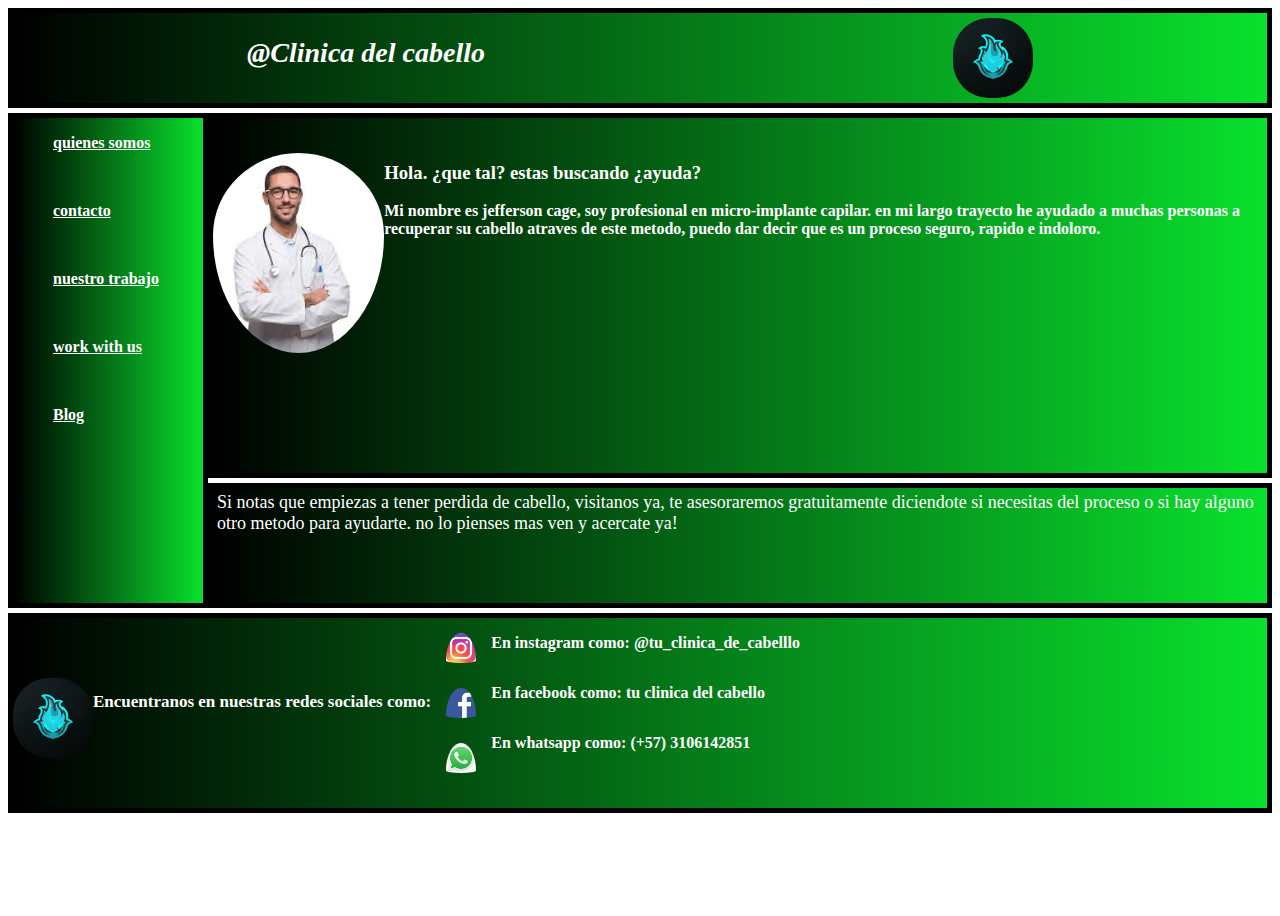
<file: index.html>
<!DOCTYPE html>
<html lang="en">
<head>
    <meta charset="UTF-8">
    <meta http-equiv="X-UA-Compatible" content="IE=edge">
    <meta name="viewport" content="width=device-width, initial-scale=1.0">
    <link rel="stylesheet"href="https://cdnjs.cloudflare.com/ajax/libs/animate.css/4.1.1/animate.min.css" />
    <link rel="stylesheet" href="prueba.css">
    <title>Index</title>
</head>

<div id="grilla">
 
     <header class="border" id="cabeza1">
        <nav class="header__nav1__contenedor">
           <h1 class="header__nav__h1">@Clinica del cabello</h1>   <img src="./imageenes/loggo.jpg" id="header__nav__img1" class="animate__animated animate__flip"> </nav>
        </header>
     <nav class="border" id="nav1"> 
        <nav class="nav1__contenedor">
            <ul>
             <li><a href="./nosotros.html">quienes somos</a>  </li>
             <li><a href="./contacto.html">contacto</a>  </li>
             <li> <a href="./nuestro__trabajo.html"> nuestro trabajo  </a></li> 
             <li> <a href="./work__with__us.html">work with us</a></li>
             <li> <a href="./blog.html"> Blog</a> </li>
             
        </ul>    
        </nav>
    
    </nav>

     <section class="border" id="section2">
            <div class="section__div1">
                <img src="./imageenes/doctor.jpg" >

           </div> <div class="section__div2"> <h3> Hola.  ¿que tal? estas buscando ¿ayuda?</h3>
                <p>Mi nombre es jefferson cage, soy profesional en micro-implante capilar.
                    en mi largo trayecto he ayudado a muchas personas a recuperar su cabello 
                    atraves de este metodo, puedo dar decir que es un proceso seguro, rapido e indoloro.
                    
                     </section>
     <aside class="border" id="aside1"> <p>   Si  notas que empiezas a tener perdida de cabello, visitanos ya, te asesoraremos 
        gratuitamente diciendote si necesitas del proceso o si hay alguno otro metodo para ayudarte.
        no lo pienses mas ven y acercate ya!</p>
    </aside>
     <footer class="border" id="pata1">
      <main id="main__footer"> 
        <div id="logotype"> 
            <img src="./imageenes/loggo.jpg" id="header__nav__img1" class="animate__animated animate__flip">
             <h2 class="footer__nav__h2"> <h2> Encuentranos en nuestras redes sociales como:</h2> 
      </div>
        
     <div class="footer__div2__downn">
             <div class="footer__nav2">
             <img src="./imageenes/instagram.jpg" class= pages>
             <img src="./imageenes/facebook.png" class="pages">
             <img src="./imageenes/whatsapp.jpg" class="pages">
     </div>
      </div>
    <div class="footer__redes">
         <p>En instagram como: @tu_clinica_de_cabelllo</p>    
         <p>En facebook como: tu clinica del cabello</p> 
         <p>En whatsapp como: (+57) 3106142851</p> 
        
    </div>  
 </main>
</footer>
    
<div>



    
</body>
</html>
</file>
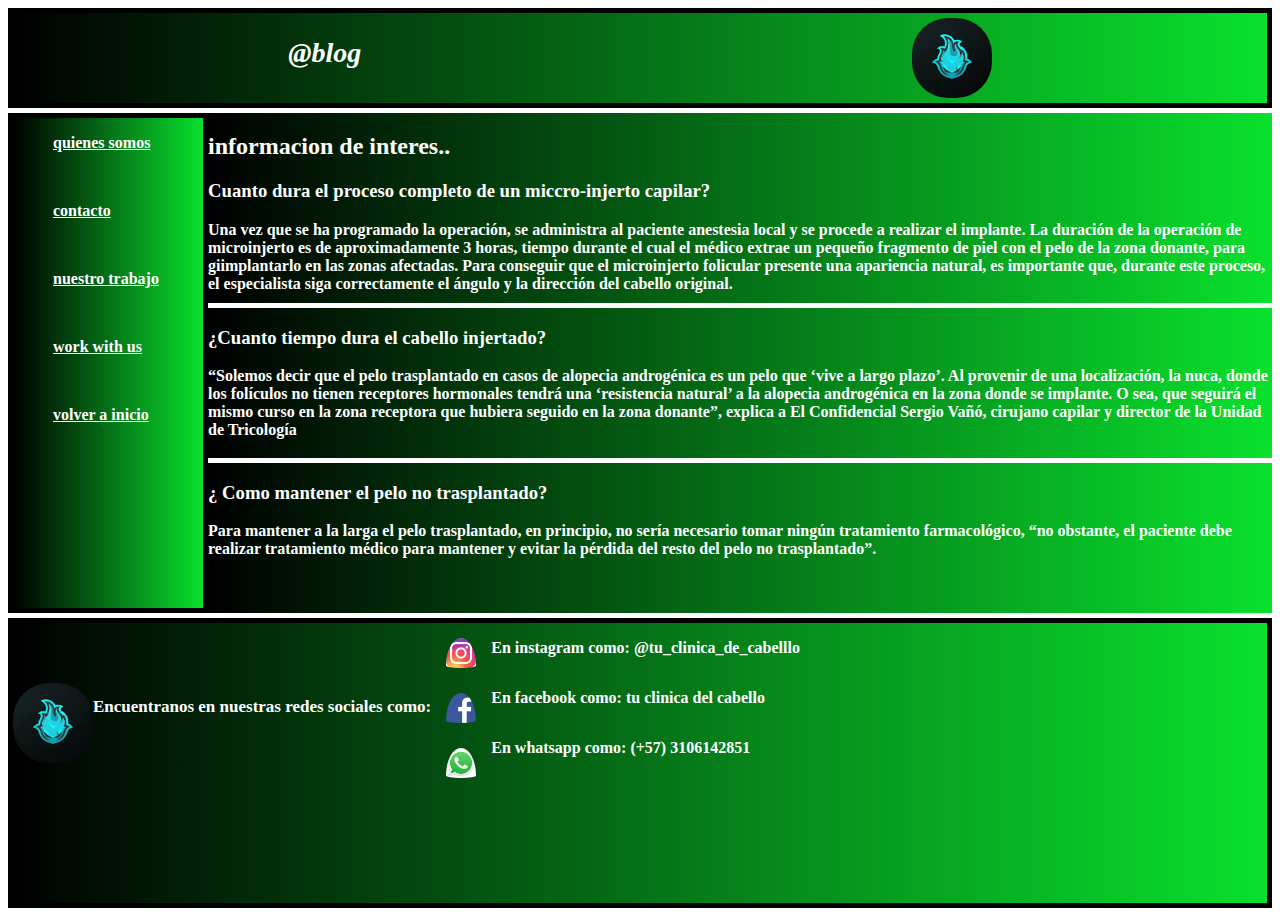
<file: blog.html>
<!DOCTYPE html>
<html lang="en">
<head>
    <meta charset="UTF-8">
    <meta http-equiv="X-UA-Compatible" content="IE=edge">
    <meta name="viewport" content="wgitgiidth=device-width, initial-scale=1.0">
    <link rel="stylesheet" href="./prueba.css">
    <link rel="stylesheet"href="https://cdnjs.cloudflare.com/ajax/libs/animate.css/4.1.1/animate.min.css">
    <link rel="stylesheet" href="./"> <title>blog</title>
</head>
<body>
    <div id="grilla3">
 
        <header class="border" id="cabeza1">
           <nav class="header__nav1__contenedor">
              <h1 class="header__nav__h1">@blog</h1>   <img src="./imageenes/loggo.jpg" id="header__nav__img1" class="animate__animated animate__flip"> </nav>
           </header>
        <nav class="border" id="nav1"> 
           <nav class="nav1__contenedor">
            <ul>
                <li><a href="./nosotros.html">quienes somos</a>  </li>
               <li><a href="./contacto.html">contacto</a>  </li>
               <li> <a href="./nuestro__trabajo.html"> nuestro trabajo  </a></li> 
               <li> <a href="./work__with__us.html">work with us</a></li>
               <li> <a href="./indexxx.html"> volver a inicio</a> </li>
          </ul> 
           </nav>
            </nav>
    <div id= "blogg__div1">
                    <h2> informacion de interes..</h2>
                    <h3> Cuanto dura el proceso completo de un miccro-injerto capilar?</h3>
                    <p class="blogg__div1__p1"> Una vez que se ha programado la operación, se administra al paciente anestesia local y se procede a realizar el implante.                                          
                    La duración de la operación de microinjerto es de aproximadamente 3 horas, tiempo durante el cual el médico extrae un pequeño fragmento de piel con el pelo de la zona donante,
                     para giimplantarlo en las zonas afectadas. Para conseguir que el microinjerto folicular presente una apariencia natural, es importante que, 
                     durante este proceso, el especialista siga correctamente el ángulo y la dirección del cabello original.
                
                     </p>
                 </div>
                
            <div id="blogg__div2">
                    <h3> ¿Cuanto tiempo dura el cabello injertado?</h3>
                    <p class="blogg__div1__p1">“Solemos decir que el pelo trasplantado en casos de alopecia androgénica es un pelo que ‘vive a largo plazo’. Al provenir de una localización,  
                     la nuca, donde los folículos no tienen receptores hormonales tendrá una ‘resistencia natural’ a la alopecia androgénica en la zona donde se implante.
                      O sea, que seguirá el mismo curso en la zona receptora que hubiera seguido en la zona donante”, explica a El Confidencial Sergio Vañó,
                       cirujano capilar y director de la Unidad de Tricología  </p>
                 </div>
             <div id="blogg__div3">
                
                 <h3> ¿ Como mantener el pelo no trasplantado?</h3>
                 <p class="blogg__div1__p1">
                    Para mantener a la larga el pelo trasplantado, en principio, no sería necesario tomar ningún tratamiento farmacológico, 
                    “no obstante, el paciente debe realizar tratamiento médico para mantener y evitar la pérdida del resto del pelo no trasplantado”.
                </p>
                </div>
        <footer class="border" id="pata1">
         <main id="main__footer"> 
           <div id="logotype"> 
               <img src="./imageenes/loggo.jpg" id="header__nav__img1" class="animate__animated animate__flip">
                <h2 class="footer__nav__h2"> <h2> Encuentranos en nuestras redes sociales como:</h2> 
         </div>
           
        <div class="footer__div2__downn">
                <div class="footer__nav2">
                <img src="./imageenes/instagram.jpg" class= pages>
                <img src="./imageenes/facebook.png" class="pages">
                <img src="./imageenes/whatsapp.jpg" class="pages">
        </div>
         </div>
       <div class="footer__redes">
            <p>En instagram como: @tu_clinica_de_cabelllo</p>    
            <p>En facebook como: tu clinica del cabello</p> 
            <p>En whatsapp como: (+57) 3106142851</p> 
           
       </div>  
    </main>
   </footer>

   
   
       
   </body>
   </html>
</file>
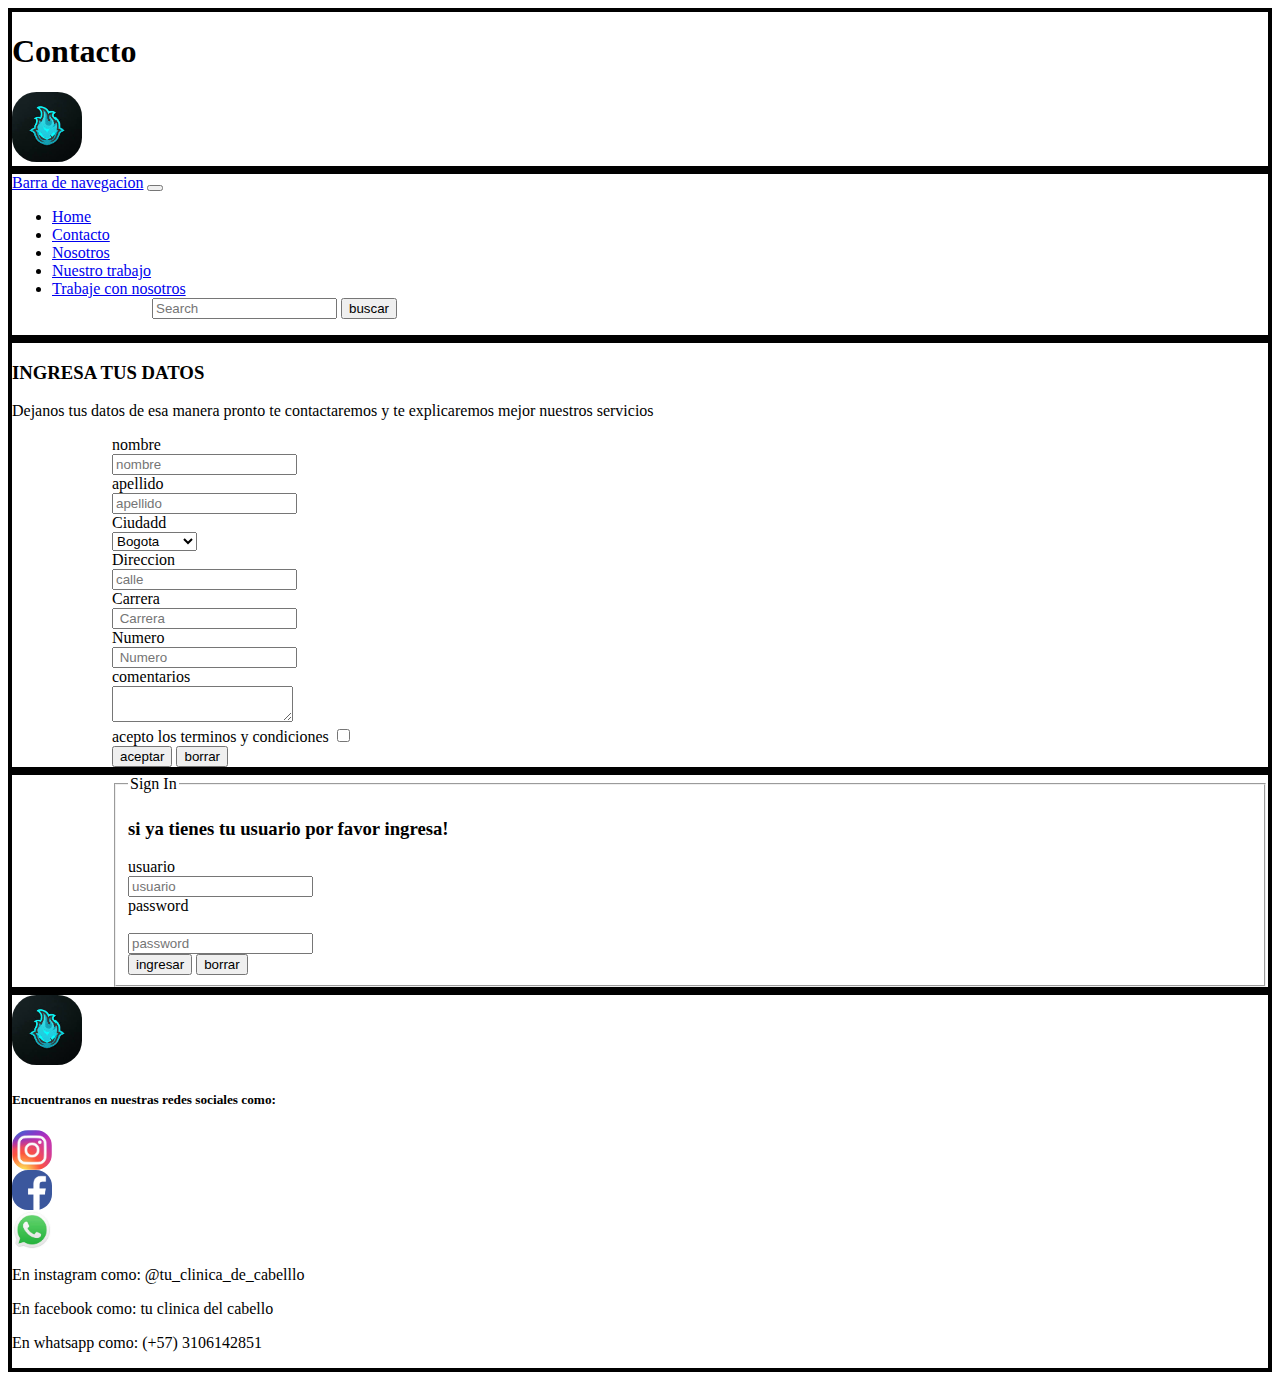
<file: contacto.html>
<!DOCTYPE html>
<html lang="en">
<head>
    <meta charset="UTF-8">
    <meta http-equiv="X-UA-Compatible" content="IE=edge">
    <meta name="viewport" content="width=device-width, initial-scale=1.0">
    <link rel="stylesheet"href="https://cdnjs.cloudflare.com/ajax/libs/animate.css/4.1.1/animate.min.css">
      <!-- CSS only -->
<link href="https://cdn.jsdelivr.net/npm/bootstrap@5.2.0/dist/css/bootstrap.min.css" rel="stylesheet"
integrity="sha384-gH2yIJqKdNHPEq0n4Mqa/HGKIhSkIHeL5AyhkYV8i59U5AR6csBvApHHNl/vI1Bx" crossorigin="anonymous">
<link rel="stylesheet" href="./agregando_bootstrap.css">
    <title>contacto</title>
</head>
<body>
    <div class="container-fluid">
        <div class="row p-3 mb-2 bg-dark text-white btn-primary border">
            <div class="col-6">
               <h1>Contacto</h1>
            </div>
            <div class="col-6 d-flex justify-content-around"> 
                <img src="./imageenes/loggo.jpg" class="img-fluid" width="70px" height="70px">
            </div>
         </div>
    
    
    
        <div class="row border">
            <div class="col-12">
                <nav class="navbar navbar-expand-lg bg-light">
                    <div class="container-fluid">
                      <a class="navbar-brand" href="#">Barra de navegacion</a>
                      <button class="navbar-toggler" type="button" data-bs-toggle="collapse" data-bs-target="#navbarSupportedContent" aria-controls="navbarSupportedContent" aria-expanded="false" aria-label="Toggle navigation">
                        <span class="navbar-toggler-icon"></span>
                      </button>
                      <div class="collapse navbar-collapse" id="navbarSupportedContent">
                        <ul class="navbar-nav me-auto mb-2 mb-lg-0">
                          <li class="nav-item">
                            <a class="nav-link active" aria-current="page" href="./index .html">Home</a>
                          </li>
                          <li class="nav-item">
                            <a class="nav-link active" href="./contacto.html">Contacto</a>
                          </li>
                          <li class="nav-item">
                            <a class="nav-link active" href="#">Nosotros</a>
                          </li>
                          <li class="nav-item ">
                            <a class="nav-link active" href="#">Nuestro trabajo</a>
                          </li>
                          <li class="nav-item ">
                            <a class="nav-link active" href="#">Trabaje con nosotros</a>
                          </li>
                        
                        
                        
                        <form class="d-flex" role="search">
                          <input class="form-control me-2" type="search" placeholder="Search" aria-label="Search">
                          <button class="btn btn-outline-success" type="submit">buscar</button>
                        </form>
                      </div>
                    </div>
                  </nav>
             </div>
        </div>


        <div class="row border p-3 mb-2 bg-primary text-white">
            <div class="col-12 align-items-center  col-md-6">
                <h3 >INGRESA TUS DATOS</h1>
                    <p class="mt-5">Dejanos tus datos de esa manera pronto te contactaremos y te explicaremos mejor nuestros servicios</p>
          </div>
          
            <div class="col-12  col-md-6">
                <form class= "ps-5">
               <label> nombre</label> <br>
               <input type="text" placeholder="nombre">
                <br>
               <label> apellido</label> 
               <br>
               <input type="text" placeholder="apellido"> 
               <br>
               <label> Ciudadd</label> 
               <br>
               <select>
               <option>Bogota</option>
               <option>Medellin</option>
               <option>Cali</option>
               <optionar>Cartagena</option>
                <option>cucuta</option>
               <option>pasto</option>
               <option>leticia</option>
               <optionar>arauca</option>
               <option>Popayan</option>
               <option>Risaralda</option>
               <option>Valledupar</option>
               <optionar>Quindio</option>
               </select>
               <br>
               <label for""> Direccion</label>
                <br>
               <input type="number" placeholder="calle"> 
               <br>
               <label for""> Carrera</label>
               <br>
               <input type="number"placeholder= " Carrera" > 
               <br>
               <label for"">Numero</label>
               <br>
               <input type="number"placeholder= " Numero" > 
               <br>
               <label for""> comentarios</label>
               <br>
               <textarea></textarea>
               <br>
               <label > acepto los terminos y condiciones</label>
               <input type="checkbox" >
               <br>
               <input type="submit" value="aceptar">
               <input type="reset" value="borrar">
               </form> 
           </div>
        </div>
    </div>
    <div class="row border p-3 mb-2 bg-secondary text-white">
        <div class="col-12  ">
            <form class="ps-5 "> 
                <fieldset>
                       <h3> si ya tienes tu usuario por favor ingresa!</h3>
                    <legend> Sign In
                    </legend>
                     <label for ""> usuario</label>
                     <br>
                     <input type="text" placeholder="usuario"> 
                      <br>
                      <label for ""> password</label>
                     <br>
                     <br>
                     <input type="password" placeholder="password">
                      <br>
                     <input type="submit" value="ingresar">
                    <input type="reset" value="borrar">
                </fieldset>
 
            </form> 
        </div>
    </div>

<div class="row p-3 mb-2 bg-dark text-white border">
    <footer class="footer">
    <div class="col-12 d-flex align-items-center"> 
         <img src="./imageenes/loggo.jpg"  class="img-fluid"  width="70px" height="70px">
        <h5 class="footer__nav__h2">  Encuentranos en nuestras redes sociales como:</h5> 
              </div>
    <div class="col-12 d-flex justify-content-around">
                <div class="footer__nav2 ">
                     <img src="./imageenes/instagram.jpg" class= "pages">
                     <img src="./imageenes/facebook.png" class="pages">
                     <img src="./imageenes/whatsapp.jpg" class="pages">
             
              </div>
            <div class="footer__redes">
                 <p>En instagram como: @tu_clinica_de_cabelllo</p>    
                 <p>En facebook como: tu clinica del cabello</p> 
                 <p>En whatsapp como: (+57) 3106142851</p> 
                
            </div>  
         
         </footer>  

        </div>

    </div>

    </div>
<!-- JavaScript Bundle with Popper -->
  <script src="https://cdn.jsdelivr.net/npm/bootstrap@5.2.0/dist/js/bootstrap.bundle.min.js"
  integrity="sha384-A3rJD856KowSb7dwlZdYEkO39Gagi7vIsF0jrRAoQmDKKtQBHUuLZ9AsSv4jD4Xa" 
  crossorigin="anonymous"></script>
</body>
</html>
</file>
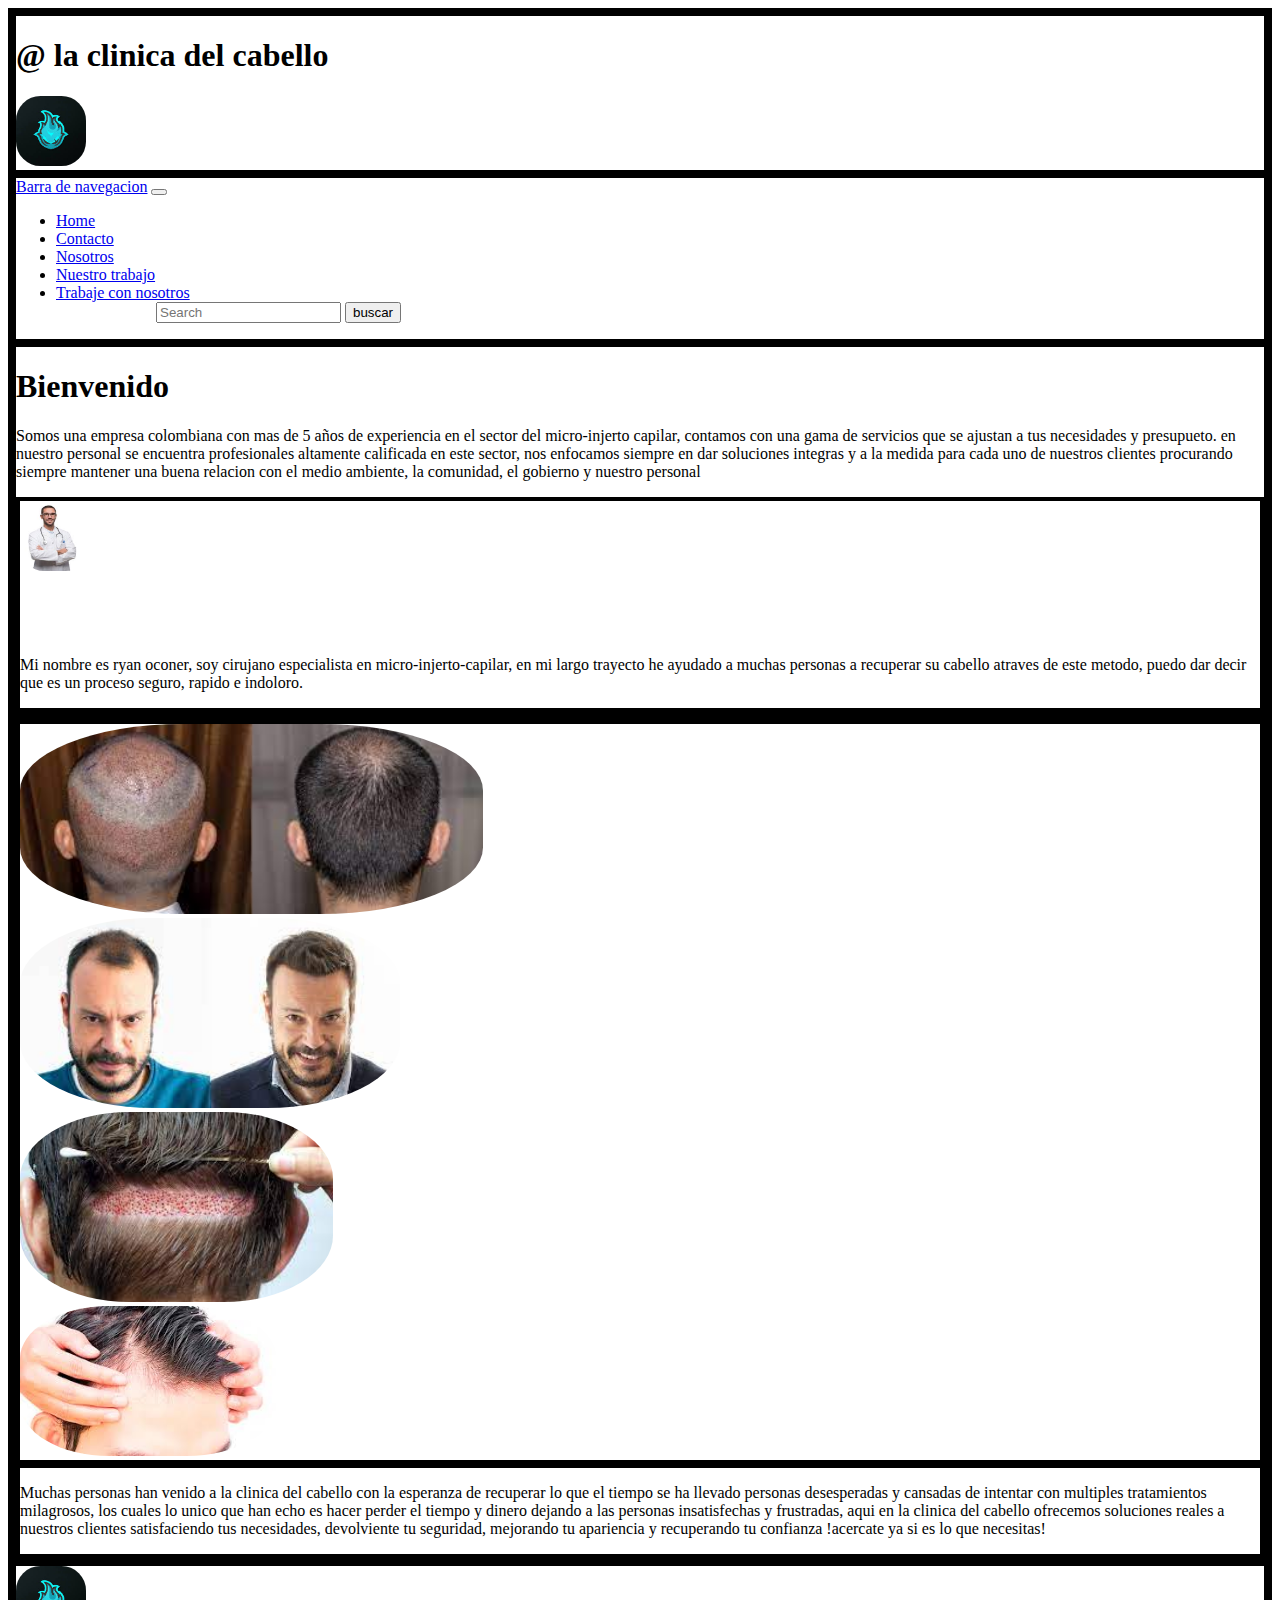
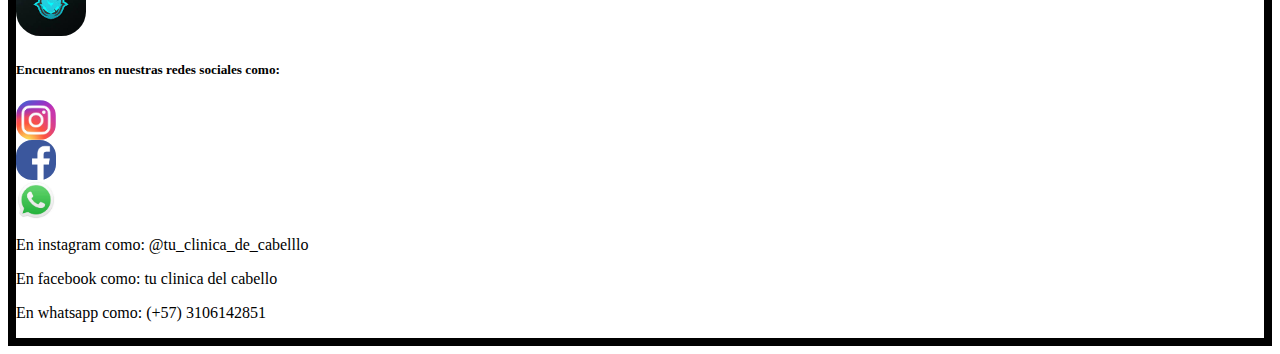
<file: index .html>
<!DOCTYPE html>
<html lang="en">
<head>
    <meta charset="UTF-8">
    <meta http-equiv="X-UA-Compatible" content="IE=edge">
    <meta name="viewport" content="width=device-width, initial-scale=1.0">
    <link rel="stylesheet"href="https://cdnjs.cloudflare.com/ajax/libs/animate.css/4.1.1/animate.min.css" />
    
    <!-- CSS only -->
<link href="https://cdn.jsdelivr.net/npm/bootstrap@5.2.0/dist/css/bootstrap.min.css" rel="stylesheet"
 integrity="sha384-gH2yIJqKdNHPEq0n4Mqa/HGKIhSkIHeL5AyhkYV8i59U5AR6csBvApHHNl/vI1Bx" crossorigin="anonymous">
 <link rel="stylesheet" href="./agregando_bootstrap.css">
    <title>Index</title>
</head>

<body>

<div class="container">
    <div class="row p-3 mb-2 bg-dark text-white btn-primary border">
        <div class="col-6">
              <h1>@ la clinica del cabello</h1>
        </div>
        <div class="col-6 d-flex justify-content-around"> 
            <img src="./imageenes/loggo.jpg" class="img-fluid" width="70px" height="70px">
        </div>
    </div>

    <div class="row border">
        <div class="col-12">
            <nav class="navbar navbar-expand-lg bg-light">
                <div class="container-fluid">
                  <a class="navbar-brand" href="#">Barra de navegacion</a>
                  <button class="navbar-toggler" type="button" data-bs-toggle="collapse" data-bs-target="#navbarSupportedContent" aria-controls="navbarSupportedContent" aria-expanded="false" aria-label="Toggle navigation">
                    <span class="navbar-toggler-icon"></span>
                  </button>
                  <div class="collapse navbar-collapse" id="navbarSupportedContent">
                    <ul class="navbar-nav me-auto mb-2 mb-lg-0">
                      <li class="nav-item">
                        <a class="nav-link active" aria-current="page" href="./index .html">Home</a>
                      </li>
                      <li class="nav-item">
                        <a class="nav-link active" href="./contacto.html">Contacto</a>
                      </li>
                      <li class="nav-item">
                        <a class="nav-link active" href="#">Nosotros</a>
                      </li>
                      <li class="nav-item ">
                        <a class="nav-link active" href="#">Nuestro trabajo</a>
                      </li>
                      <li class="nav-item ">
                        <a class="nav-link active" href="#">Trabaje con nosotros</a>
                      </li>
                    
                    
                    
                    <form class="d-flex" role="search">
                      <input class="form-control me-2" type="search" placeholder="Search" aria-label="Search">
                      <button class="btn btn-outline-success" type="submit">buscar</button>
                    </form>
                  </div>
                </div>
              </nav>
         </div>
    </div>


     <div class="row border">
        <div class="col-12 col-md-6">
            <h1> Bienvenido</h1>
           
            <p >
                 Somos una empresa colombiana con mas de 5 años de experiencia en el sector del micro-injerto capilar,
                 contamos con una gama de servicios que se ajustan a tus necesidades y presupueto.
                  en nuestro personal se encuentra profesionales altamente calificada en este sector,
                 nos enfocamos siempre en dar soluciones integras y a la medida para cada uno de nuestros clientes
                  procurando siempre mantener una buena relacion con el medio ambiente, la comunidad, el gobierno y nuestro personal
              </p> 
        </div>
        <div class="col-12 col-md-6 d-flex justify-content-center border"> 
            <img src="./imageenes/doctor.jpg" class="img-fluid" width="70px" height="70px">
            
            <p class="mt-5" id="doctor_p"> Mi nombre es ryan oconer, soy cirujano  especialista en micro-injerto-capilar, en mi largo trayecto he ayudado a muchas personas a recuperar su cabello 
                atraves de este metodo, puedo dar decir que es un proceso seguro, rapido e indoloro.
            </p>
        </div>
     </div>


  <div class="row border">
    <div class="col-12 col-md-6 border">

        <div id="carouselExampleSlidesOnly" id="carrusel1" class="carousel slide mt-5" data-bs-ride="carousel">
           <div class="carousel-inner">
              <div class="carousel-item active">
               <img src="./imageenes/descarga.jpg" id="carrusel2" class="d-block w-100 img-fluid" alt="...">
          </div>
         <div class="carousel-item">
            <img src="./imageenes/descarga (1).jpg" id="carrusel3" class="d-block w-100 img-fluid" alt="...">
          </div>
          <div class="carousel-item">
            <img src="./imageenes/descarga (2).jpg" id="carrusel4" class="d-block w-100 img-fluid" alt="...">
          </div>
          <div class="carousel-item">
            <img src="./imageenes/images.jpg" id="carrusel5" class="d-block w-100 img-fluid" alt="...">
          </div>
        </div>
      </div>
    </div>
    <div class=" border col-12 col-md-6"> 
      <p>Muchas personas han venido a la clinica del cabello con la esperanza de recuperar lo que el tiempo se ha llevado
        personas desesperadas y cansadas de intentar con multiples tratamientos milagrosos, los cuales lo unico que han echo es 
        hacer perder el tiempo y dinero dejando a las personas insatisfechas y frustradas, aqui en la clinica del cabello
        ofrecemos soluciones reales a nuestros clientes satisfaciendo tus necesidades, devolviente tu seguridad, mejorando tu apariencia
        y recuperando tu confianza !acercate ya si es lo que necesitas!
      </p>
    </div>

</div>


        <div class="row p-3 mb-2 bg-dark text-white border">
            <footer class="footer">
            <div class="col-12 d-flex align-items-center"> 
                 <img src="./imageenes/loggo.jpg"  class="img-fluid"  width="70px" height="70px">
                <h5 class="footer__nav__h2">  Encuentranos en nuestras redes sociales como:</h5> 
                      </div>


                      <div class="col-12 d-flex justify-content-around">
                        
                     
                             <div class="footer__nav2 ">
                             <img src="./imageenes/instagram.jpg" class= "pages">
                             <img src="./imageenes/facebook.png" class="pages">
                             <img src="./imageenes/whatsapp.jpg" class="pages">
                     
                      </div>
                    <div class="footer__redes">
                         <p>En instagram como: @tu_clinica_de_cabelllo</p>    
                         <p>En facebook como: tu clinica del cabello</p> 
                         <p>En whatsapp como: (+57) 3106142851</p> 
                        
                    </div>  
                 
                </footer>  

            </div>

        </div>
  </div>
  <!-- JavaScript Bundle with Popper -->
  <script src="https://cdn.jsdelivr.net/npm/bootstrap@5.2.0/dist/js/bootstrap.bundle.min.js"
  integrity="sha384-A3rJD856KowSb7dwlZdYEkO39Gagi7vIsF0jrRAoQmDKKtQBHUuLZ9AsSv4jD4Xa" 
  crossorigin="anonymous"></script>
    </body>
  </html>
</file>
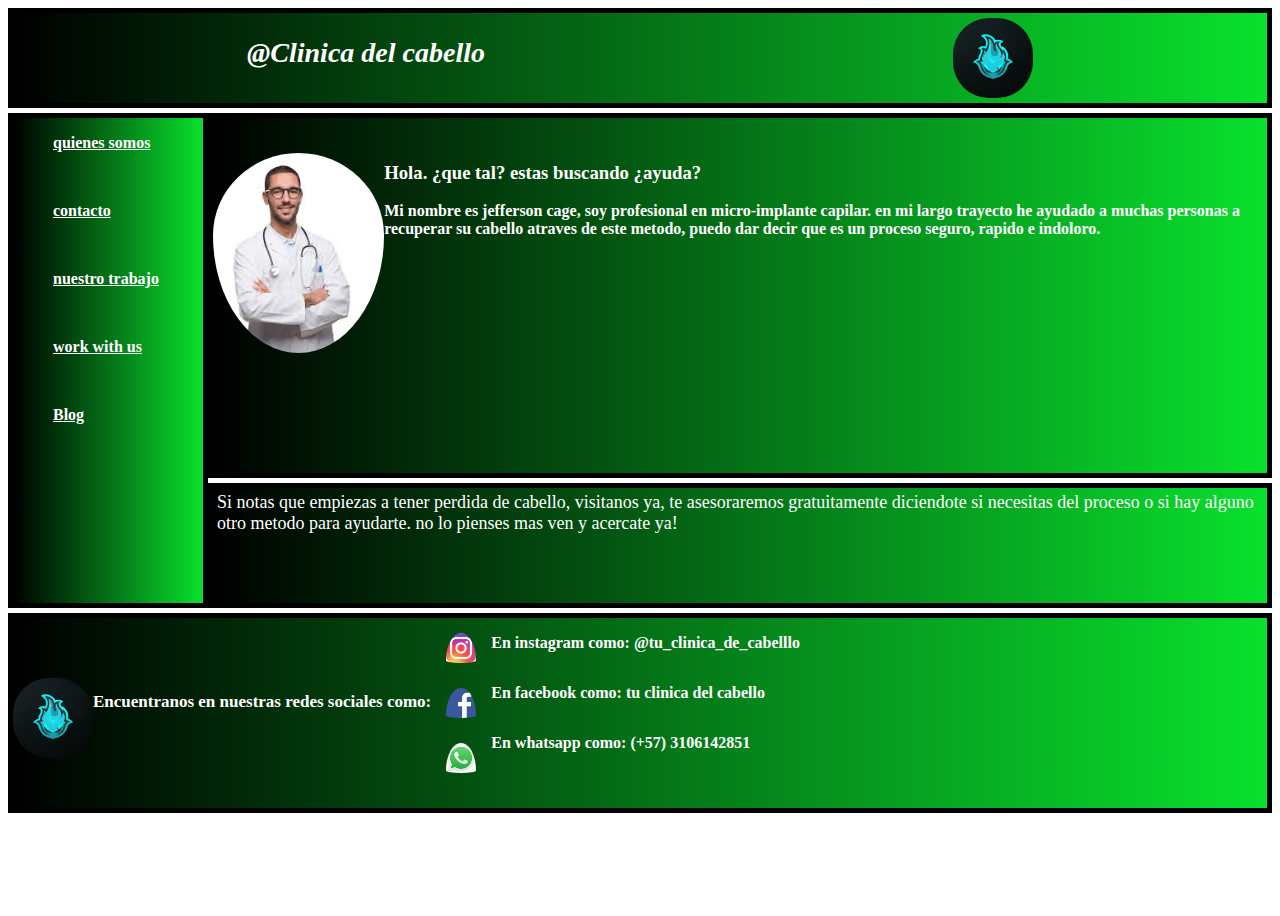
<file: index copy.html>
<!DOCTYPE html>
<html lang="en">
<head>
    <meta charset="UTF-8">
    <meta http-equiv="X-UA-Compatible" content="IE=edge">
    <meta name="viewport" content="width=device-width, initial-scale=1.0">
    <link rel="stylesheet"href="https://cdnjs.cloudflare.com/ajax/libs/animate.css/4.1.1/animate.min.css" />
    <link rel="stylesheet" href="prueba.css">
    <!-- CSS only -->
<link href="https://cdn.jsdelivr.net/npm/bootstrap@5.2.0/dist/css/bootstrap.min.css" rel="stylesheet"
 integrity="sha384-gH2yIJqKdNHPEq0n4Mqa/HGKIhSkIHeL5AyhkYV8i59U5AR6csBvApHHNl/vI1Bx" crossorigin="anonymous">
    <title>Index</title>
</head>

<div id="grilla">
 
     <header class="border" id="cabeza1">
        <nav class="header__nav1__contenedor">
           <h1 class="header__nav__h1">@Clinica del cabello</h1>   <img src="./imageenes/loggo.jpg" id="header__nav__img1" class="animate__animated animate__flip"> </nav>
        </header>
     <nav class="border" id="nav1"> 
        <nav class="nav1__contenedor">
            <ul>
             <li><a href="./nosotros.html">quienes somos</a>  </li>
             <li><a href="./contacto.html">contacto</a>  </li>
             <li> <a href="./nuestro__trabajo.html"> nuestro trabajo  </a></li> 
             <li> <a href="./work__with__us.html">work with us</a></li>
             <li> <a href="./blog.html"> Blog</a> </li>
             
        </ul>    
        </nav>
    
    </nav>

     <section class="border" id="section2">
            <div class="section__div1">
                <img src="./imageenes/doctor.jpg" >

           </div> <div class="section__div2"> <h3> Hola.  ¿que tal? estas buscando ¿ayuda?</h3>
                <p>Mi nombre es jefferson cage, soy profesional en micro-implante capilar.
                    en mi largo trayecto he ayudado a muchas personas a recuperar su cabello 
                    atraves de este metodo, puedo dar decir que es un proceso seguro, rapido e indoloro.
                    
                     </section>
     <aside class="border" id="aside1"> <p>   Si  notas que empiezas a tener perdida de cabello, visitanos ya, te asesoraremos 
        gratuitamente diciendote si necesitas del proceso o si hay alguno otro metodo para ayudarte.
        no lo pienses mas ven y acercate ya!</p>
    </aside>
     <footer class="border" id="pata1">
      <main id="main__footer"> 
        <div id="logotype"> 
            <img src="./imageenes/loggo.jpg" id="header__nav__img1" class="animate__animated animate__flip">
             <h2 class="footer__nav__h2"> <h2> Encuentranos en nuestras redes sociales como:</h2> 
      </div>
        
     <div class="footer__div2__downn">
             <div class="footer__nav2">
             <img src="./imageenes/instagram.jpg" class= pages>
             <img src="./imageenes/facebook.png" class="pages">
             <img src="./imageenes/whatsapp.jpg" class="pages">
     </div>
      </div>
    <div class="footer__redes">
         <p>En instagram como: @tu_clinica_de_cabelllo</p>    
         <p>En facebook como: tu clinica del cabello</p> 
         <p>En whatsapp como: (+57) 3106142851</p> 
        
    </div>  
 </main>
</footer>
    
<div>


<!-- JavaScript Bundle with Popper -->
<script src="https://cdn.jsdelivr.net/npm/bootstrap@5.2.0/dist/js/bootstrap.bundle.min.js"
 integrity="sha384-A3rJD856KowSb7dwlZdYEkO39Gagi7vIsF0jrRAoQmDKKtQBHUuLZ9AsSv4jD4Xa" 
 crossorigin="anonymous"></script>
    
</body>
</html>
</file>
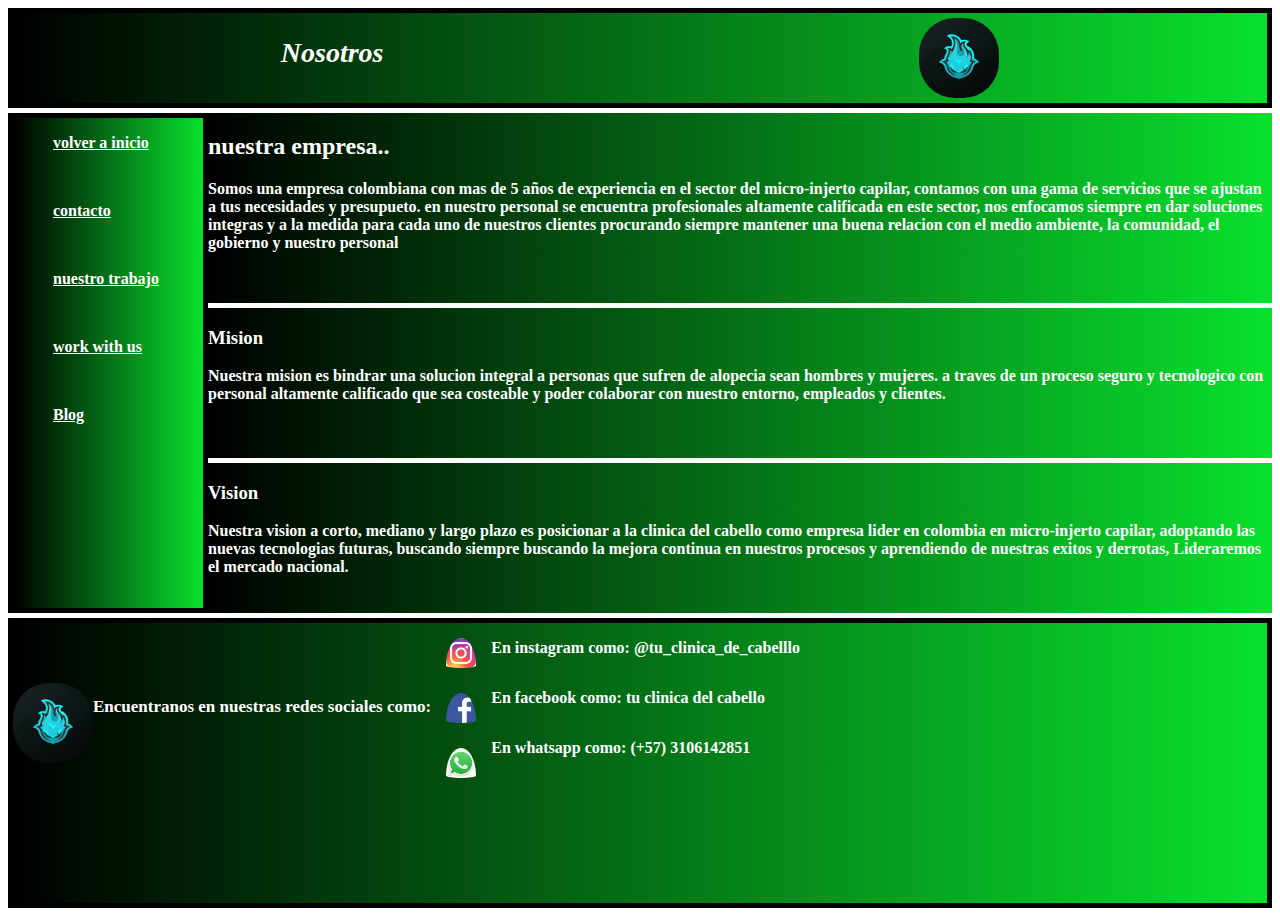
<file: nosotros.html>
<!DOCTYPE html>
<html lang="en">
<head>
    <meta charset="UTF-8">
    <meta http-equiv="X-UA-Compatible" content="IE=edge">
    <meta name="viewport" content="width=device-width, initial-scale=1.0">
    <link rel="stylesheet" href="./prueba.css">
    <link rel="stylesheet"href="https://cdnjs.cloudflare.com/ajax/libs/animate.css/4.1.1/animate.min.css">
    <title>Nosotros</title>
</head>
<body >
    <div id="grilla3">
 
        <header class="border" id="cabeza1">
           <nav class="header__nav1__contenedor">
              <h1 class="header__nav__h1">Nosotros</h1>   <img src="./imageenes/loggo.jpg" id="header__nav__img1" class="animate__animated animate__flip"> </nav>
           </header>
        <nav class="border" id="nav1"> 
           <nav class="nav1__contenedor">
               <ul>
                    <li><a href="./indexxx.html">volver a inicio</a>  </li>
                   <li><a href="./contacto.html">contacto</a>  </li>
                   <li> <a href="./nuestro__trabajo.html"> nuestro trabajo  </a></li> 
                   <li> <a href="./work__with__us.html">work with us</a></li>
                   <li> <a href="./blog.html"> Blog</a> </li>
              </ul>    
           </nav>
       
       </nav>
   
       <div id= "blogg__div1">
        <h2> nuestra empresa..</h2>
       <p class="blogg__div1__p1">
        Somos una empresa colombiana con mas de 5 años de experiencia en el sector del micro-injerto capilar,
        contamos con una gama de servicios que se ajustan a tus necesidades y presupueto.
          en nuestro personal se encuentra profesionales altamente calificada en este sector,
           nos enfocamos siempre en dar soluciones integras y a la medida para cada uno de nuestros clientes
           procurando siempre mantener una buena relacion con el medio ambiente, la comunidad, el gobierno y nuestro personal
         </p>
     </div>
    
    <div id="blogg__div2">
        <h3> Mision</h3>
        <p class="blogg__div1__p1"> Nuestra mision es bindrar una solucion integral a personas que sufren de alopecia sean hombres y mujeres.
            a traves de un proceso seguro y tecnologico con personal altamente calificado
            que sea costeable y poder colaborar con nuestro entorno, empleados y clientes.  </p>
    
    
           
    </div>
    
    
    
   
    <div id="blogg__div3">
    
  <h3> Vision</h3>
    <p class="blogg__div1__p1">
        Nuestra vision  a corto, mediano y largo plazo es posicionar a la clinica del cabello como empresa lider
                                  en colombia en micro-injerto capilar, adoptando las nuevas tecnologias futuras, buscando 
                                  siempre buscando la mejora continua en nuestros procesos y aprendiendo de nuestras exitos y derrotas, 
                                  Lideraremos el mercado nacional. 
    </p>
    </div>
        <footer class="border" id="pata1">
         <main id="main__footer"> 
           <div id="logotype"> 
               <img src="./imageenes/loggo.jpg" id="header__nav__img1" class="animate__animated animate__flip">
                <h2 class="footer__nav__h2"> <h2> Encuentranos en nuestras redes sociales como:</h2> 
         </div>
           
        <div class="footer__div2__downn">
                <div class="footer__nav2">
                <img src="./imageenes/instagram.jpg" class= pages>
                <img src="./imageenes/facebook.png" class="pages">
                <img src="./imageenes/whatsapp.jpg" class="pages">
        </div>
         </div>
       <div class="footer__redes">
            <p>En instagram como: @tu_clinica_de_cabelllo</p>    
            <p>En facebook como: tu clinica del cabello</p> 
            <p>En whatsapp como: (+57) 3106142851</p> 
           
       </div>  
    </main>
   </footer>
    
</body>
</html>
</file>
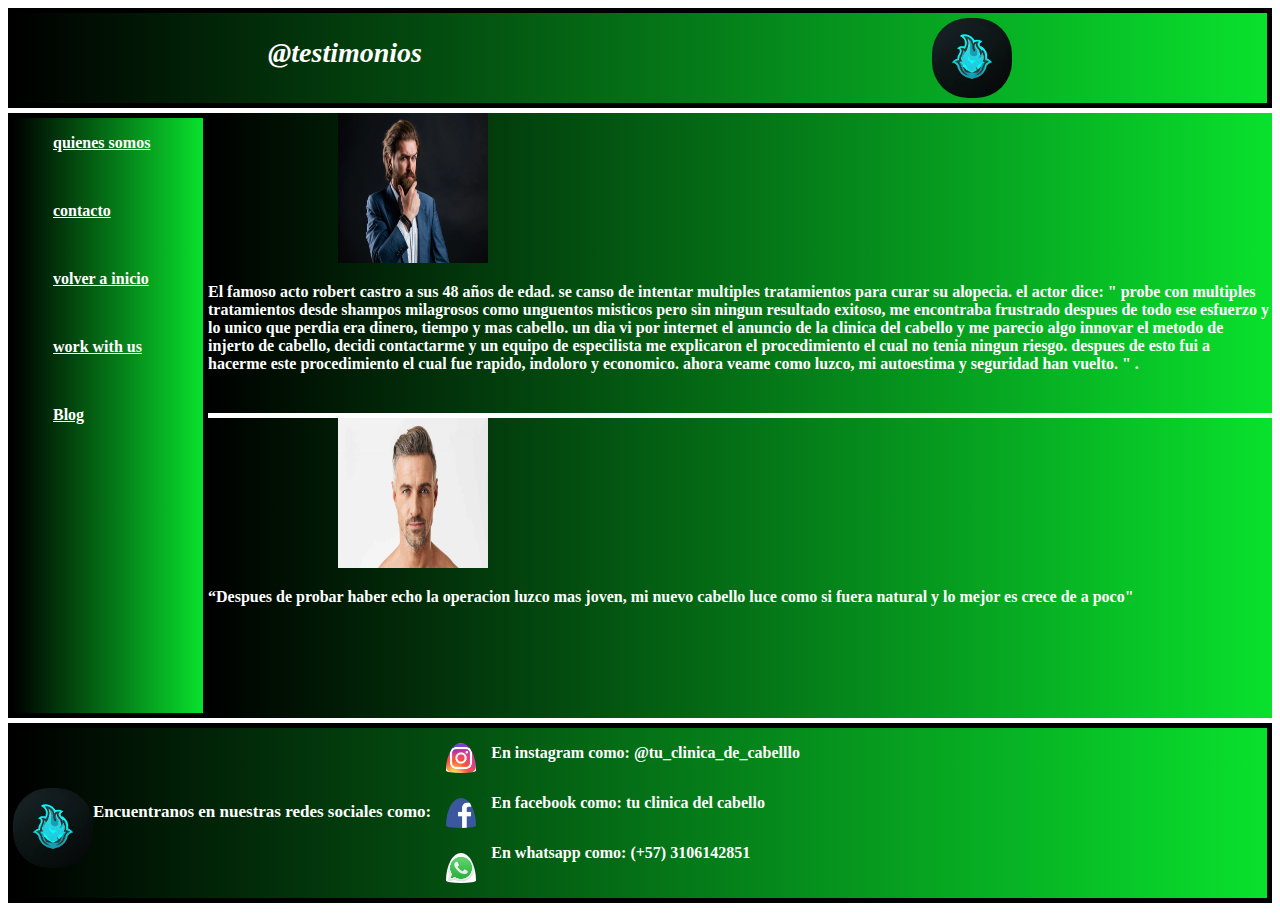
<file: nuestro__trabajo.html>
<!DOCTYPE html>
<html lang="en">
<head>
    <meta charset="UTF-8">
    <meta http-equiv="X-UA-Compatible" content="IE=edge">
    <meta name="viewport" content="width=device-width, initial-scale=1.0">
    <link rel="stylesheet" href="./prueba.css">
    <link rel="stylesheet"href="https://cdnjs.cloudflare.com/ajax/libs/animate.css/4.1.1/animate.min.css">
    <title>Nuestro trabajo </title>
</head>

    <body> 

        <div id="grilla4">
 
            <header class="border" id="cabeza1">
               <nav class="header__nav1__contenedor" >
                  <h1 class="header__nav__h1">@testimonios</h1>   <img src="./imageenes/loggo.jpg" id="header__nav__img1" class="animate__animated animate__flip"> </nav>
               </header>
            <nav class="border" id="nav1"> 
               <nav class="nav1__contenedor">
                <ul>
                    <li><a href="./nosotros.html">quienes somos</a>  </li>
                   <li><a href="./contacto.html">contacto</a>  </li>
                   <li> <a href="./indexxx.html"> volver a inicio </a></li> 
                   <li> <a href="./work__with__us.html">work with us</a></li>
                   <li> <a href="./blog.html"> Blog</a> </li>
              </ul>    
               </nav>
           
           </nav>
       
           
         
    
                   
                    
                    <div id= "ourwork__div1">
                        <img src="./imageenes/testimonio.jpg" class="imagen22">
			<p class="our__section_nav_p">El famoso acto robert castro a sus 48 años de edad. se canso de intentar multiples tratamientos para curar su alopecia. 
   											 el actor dice: " probe con multiples tratamientos desde shampos milagrosos como unguentos misticos pero sin ningun resultado exitoso,
   											  me encontraba frustrado despues de todo ese esfuerzo y lo unico que perdia era dinero, tiempo y mas cabello. un dia vi por internet el anuncio de la clinica del cabello y me parecio algo innovar el metodo de injerto de cabello,
   												   decidi contactarme y un equipo de especilista me explicaron el procedimiento el cual no tenia ningun riesgo. despues de esto fui a hacerme este procedimiento el cual fue rapido, indoloro y economico. ahora veame como luzco,
     												  mi autoestima y seguridad han vuelto. " .
                    
                         </p>
                     </div>
                    
                    <div id="ourwork__div2">
                        <img src="./imageenes/hombre.jpg" class="imagen3">
                        <p class="our__section_nav_p2">“Despues de probar haber echo la operacion luzco mas joven, mi nuevo cabello luce como si fuera natural y lo mejor es crece de a poco"</p>
                    </nav>
                    
                    </div>
            <footer class="border" id="pata1">
             <main id="main__footer"> 
               <div id="logotype"> 
                   <img src="./imageenes/loggo.jpg" id="header__nav__img1" class="animate__animated animate__flip>
                    <h2 class="footer__nav__h2"> <h2> Encuentranos en nuestras redes sociales como:</h2> 
             </div>
               
            <div class="footer__div2__downn">
                    <div class="footer__nav2">
                    <img src="./imageenes/instagram.jpg" class= pages>
                    <img src="./imageenes/facebook.png" class="pages">
                    <img src="./imageenes/whatsapp.jpg" class="pages">
            </div>
             </div>
           <div class="footer__redes">
                <p>En instagram como: @tu_clinica_de_cabelllo</p>    
                <p>En facebook como: tu clinica del cabello</p> 
                <p>En whatsapp como: (+57) 3106142851</p> 
               
           </div>  
        </main>
   
    
        
        
           
    
        
    
    
    
            

</body>
</html>
</file>
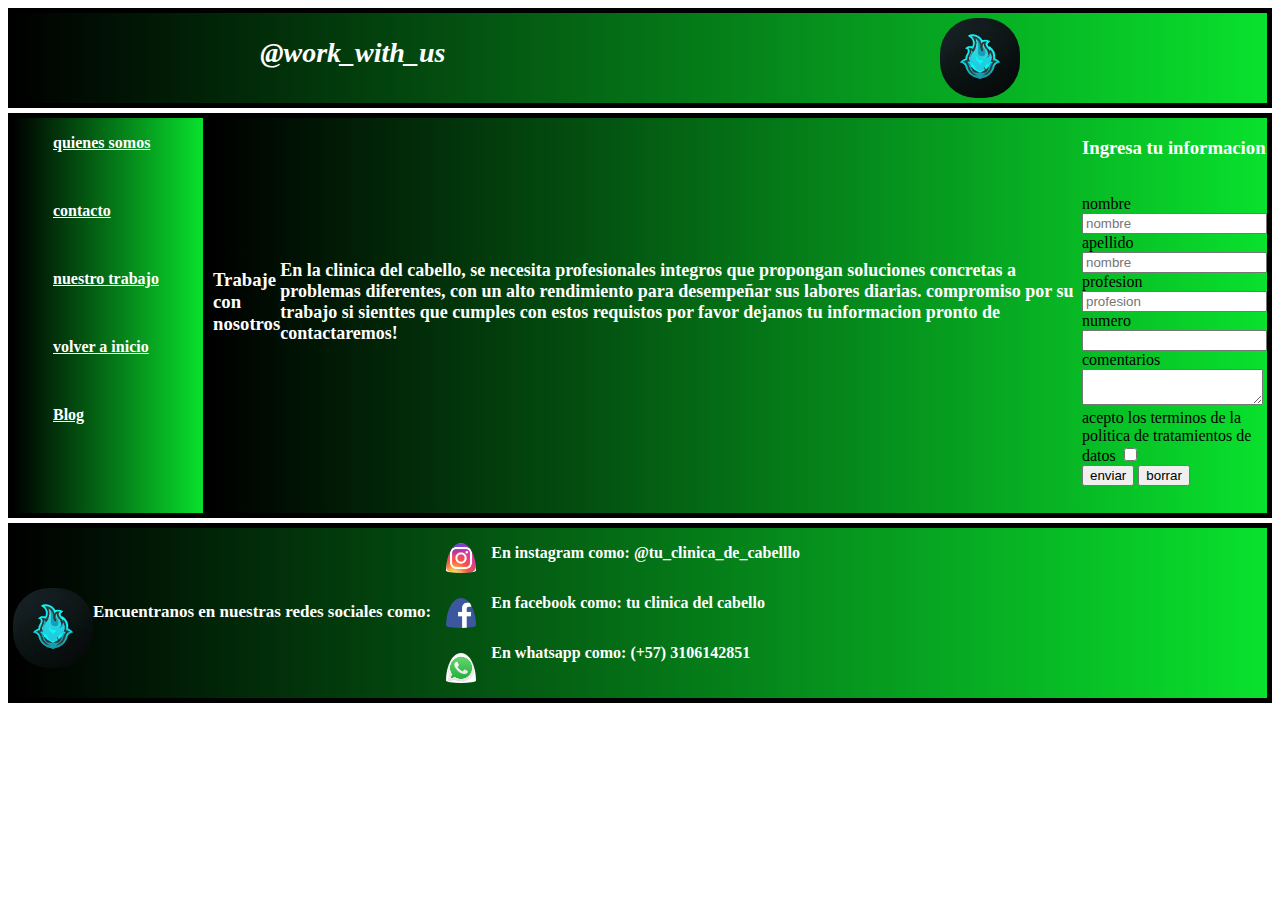
<file: work__with__us.html>
<!DOCTYPE html>
<html lang="en">
<head>
    <meta charset="UTF-8">
    <meta http-equiv="X-UA-Compatible" content="IE=edge">
    <meta name="viewport" content="width=device-width, initial-scale=1.0">
    <link rel="stylesheet"href="https://cdnjs.cloudflare.com/ajax/libs/animate.css/4.1.1/animate.min.css">
    <link rel="stylesheet" href="./prueba.css">
    <title>Trabaje con nosotros</title>
</head>
<body>
     
    <div id="grilla2">
 
        <header class="border" id="cabeza1">
           <nav class="header__nav1__contenedor">
              <h1 class="header__nav__h1">@work_with_us</h1>   <img src="./imageenes/loggo.jpg" id="header__nav__img1" class="animate__animated animate__flip"> </nav>
           </header>
        <nav class="border" id="nav1"> 
           <nav class="nav1__contenedor">
                <ul>
                        <li><a href="./nosotros.html">quienes somos</a>  </li>
                       <li><a href="./contacto.html">contacto</a>  </li>
                       <li> <a href="./nuestro__trabajo.html"> nuestro trabajo  </a></li> 
                       <li> <a href="./indexxx.html">volver a inicio</a></li>
                       <li> <a href="./blog.html"> Blog</a> </li>
                  </ul>   
           </nav>
       
       </nav>

<section class="border" id="section__contacto">
           
<main class="section__main__workwithus">
    <h3>Trabaje con nosotros</h3>
    <p id=" text">En la clinica del cabello, se necesita profesionales integros que propongan soluciones concretas  a problemas diferentes, con un alto rendimiento para desempeñar sus labores diarias.
  compromiso por su trabajo
  si sienttes que cumples con estos requistos por favor dejanos tu informacion pronto de contactaremos!
    </p>

<form id="form">

 <h3 id="titulo"> Ingresa tu informacion</h3>

     <br>
<label for ""> nombre</label>
        <br>
<input type="text" placeholder="nombre"> 
        <br>
<label for ""> apellido</label>
        <br>
<input type="text" placeholder="nombre"> 
       <br>
 <label for ""> profesion</label>
         <br>
<input type="text" placeholder="profesion">
        <br>
 <label for""> numero</label>
         <br>
 <input type="number" >
         <br> 
<label for""> comentarios</label>
         <br>
  <textarea></textarea>
        <br>
<label > acepto los terminos de la politica de tratamientos de datos</label>
<input type="checkbox" >
        <br>
 <input type="submit" value="enviar">
<input type="reset" value="borrar">

</form>
       
   </main>

</section>
    
                  
     <footer class="border" id="pata1">
         <main id="main__footer"> 
           <div id="logotype"> 
               <img src="./imageenes/loggo.jpg" id="header__nav__img1" class="animate__animated animate__flip">
                <h2 class="footer__nav__h2"> <h2> Encuentranos en nuestras redes sociales como:</h2> 
         </div>
           
        <div class="footer__div2__downn">
                <div class="footer__nav2">
                <img src="./imageenes/instagram.jpg" class= pages>
                <img src="./imageenes/facebook.png" class="pages">
                <img src="./imageenes/whatsapp.jpg" class="pages">
        </div>
         </div>
       <div class="footer__redes">
            <p>En instagram como: @tu_clinica_de_cabelllo</p>    
            <p>En facebook como: tu clinica del cabello</p> 
            <p>En whatsapp como: (+57) 3106142851</p> 
           
       </div>  
    </main>
   </footer>
    
</body>
</html>
</file>
<file: prueba.css>
.border {
    border: 05px solid black;
}

#grilla {
    display: grid;
    grid-template-columns: 1fr;
    grid-template-rows: 100px 80px 280px 125px 200px;
    grid-template-areas: 
    " cabeza1 cabeza1 cabeza1"
    "nav1 nav1 nav1"
    "section2 section2 section2"
    "aside1 aside1 aside1"
    "pata1 pata1 pata1";
    row-gap: 05px;
    height: 100vh;

}


header#cabeza1 {
    grid-area: cabeza1;
    background-image: linear-gradient( to right, black , rgb(9, 225, 45) );
}

nav#nav1 {
    grid-area: nav1;
    background-image: linear-gradient( to right, black , rgb(9, 225, 45) );
}
section#section2 {
    grid-area: section2;
    background-image: linear-gradient( to right, black , rgb(9, 225, 45) );
}
aside#aside1 {
    grid-area: aside1;
    background-image: linear-gradient( to right, black , rgb(9, 225, 45) );
}
footer#pata1 {
    grid-area: pata1;
    background-image: linear-gradient( to right, black , rgb(9, 225, 45) );

    /* header */
}
.header__nav1__contenedor {

    display: flex;
    flex-direction: row;
    justify-content: space-around;
    padding-top: 05px;

}

#header__nav__img1  {

    width: 80px;
    height: 80px;
    border-radius: 45%;
}

.header__nav__h1 {

    color: rgb(3, 3, 3);
    font-size: 28px;
    font-family: cursive ;
    font-style: italic;
    color: white;
}   /* header */

   /* navegacion */

.nav1__contenedor ul {
    list-style-type: none;
    display: flex;
    flex-direction: row;
justify-content: space-around;
  
 }

 @keyframes prueba1 {

    0% {  background-color: red;}
    25% { background-color: blue;}
    50% { background-color: rgb(194, 120, 16);}
    75% { background-color: rgb(11, 254, 234);}
    85% { background-color: black;}
    100% { background-color: red;}
}

.nav1__contenedor ul li {

margin-right: 10px;
border-radius: 10%;
animation-name: prueba1;
animation-duration: 10s;
animation-timing-function: ease;
animation-iteration-count: infinite;
display: flex;
flex-direction: column;
justify-content: center;

}


.nav1__contenedor ul li a {
    color: white;
    font-weight: bold;
   
    
}
.nav1__contenedor ul li a:hover {

    height: 30px;
    color: red;
    
}




         /* navegacion */

        /* section index*/

#section2 { 
    display: flex;
    flex-direction: row;
}
.section__div1 img {
    border-radius: 50%;
    height: 200px;
    padding-top: 35px;
}

.section__div2  h3 {
    color: white;
    padding-top: 25px;

}
.section__div2  p {
    color: white;
    font-weight: bold;
    
}  

 /* aside del index */ 

 #aside1 p {
    color: white;
    font-size: 18px;
    margin: 04px;
 }
/* aside del index/
 
    
/*  footer */


#footer__main {
    display: flex;
    flex-direction: row;
    justify-content: space-between;
}
    
#logotype {
    display: flex;
    flex-direction: row;
    justify-content: center;
    padding-top: 60px;
    ;
}

#logotype h2 {
font-size: 17px;
color: white;
}


.pages {

    width: 30px;
    height: 30px;
    
    border-radius: 50%;
    padding-bottom: 25px;

    
}

.footer__nav2 {
    display: flex;
    flex-direction: column;
    align-content: space-around;
    padding: 15px;
}

.footer__div2__downn {
    display: flex;
    flex-direction: row;
    align-content: space-around;
}

.footer__redes p { 

    font-weight: bold;
    color: white;
}

#main__footer {

    display: flex;
    flex-direction: row;
}

/*footer*/

/*media queries desktop index */

@media screen and (min-width: 1200px)  {
    #grilla   {
   
       grid-template-columns:200px 500px ;
       grid-template-rows: 100px 160px 100px 70pxpx;
       grid-template-areas: 
       " cabeza1 cabeza1 cabeza1"
       "nav1 section2 section2"
       "nav1 section2 section2"
       "nav1 aside1 aside1"
       "pata1 pata1 pata1";
     }
     .nav1__contenedor ul {
        list-style-type: none;
        display: flex;
        flex-direction: column;
        align-items:stretch;
     }
     .nav1__contenedor ul li {
        margin-bottom: 50px;
     }
     .footer__redes { 
        display: flex;
        flex-direction: column;
     }

    }

    /*media queries desktop index*/



/*  contacto contacto contacto ++++ work with us*/


#grilla2 {
    display: grid;
    grid-template-columns: 500px;
    grid-template-rows: 100px 80px 550px 200px;
    grid-template-areas: 
    " cabeza1 cabeza1 cabeza1"
    "nav1 nav1 nav1"
    "section__contacto section__contacto section__contacto"
    "pata1 pata1 pata1";
    row-gap: 05px;
    height: 100vh;

}

section#section__contacto {
    grid-area: section__contacto;
    background-image: linear-gradient( to right, black , rgb(9, 225, 45) );
}

.section__main__contacto {

    display: flex;
    flex-direction: row;
    flex-wrap: nowrap;
    justify-content: space-around;
}

.section__main__contacto h3 {
    color: white;
    padding-top: 70px;
}

.section__main__contacto form { 
    color:white;
    font-size: 18px;
}
.section__main__workwithus { 
    display: flex;
    flex-direction: column;
    align-items: center;
}
.section__main__workwithus p { 
    color: white;
    font-size: 18px;
    font-weight: bold;
}


@media screen and (min-width: 1200px)  {
    #grilla2   {
   
       grid-template-columns:200px 500px ;
       grid-template-rows: 100px 250px 150px 180px;
       grid-template-areas: 
       " cabeza1 cabeza1 cabeza1"
       "nav1 section__contacto section__contacto"
       "nav1 section__contacto section__contacto"
       "pata1 pata1 pata1";
     }
     .nav1__contenedor ul {
        list-style-type: none;
        display: flex;
        flex-direction: column;
        align-items:stretch;
     }
     .nav1__contenedor ul li {
        margin-bottom: 50px;
     }

     .section__main__workwithus { 
        display: flex;
        flex-direction: row;
        align-items: center;
    }
    .footer__redes { 
        display: flex;
        flex-direction: column;
     }


    }

/*  contacto contacto contacto + wok with us*/

/* blog blog blog +++ nosotros  nosotros nosotros */

#grilla3 {
    display: grid;
    grid-template-columns: 1fr;
    grid-template-rows: 100px 80px 350px 260px 260px 200px;
    grid-template-areas: 
    " cabeza1 cabeza1 cabeza1"
    "nav1 nav1 nav1"
   "blogg__div1 blogg__div1 blogg__div1"
   "blogg__div2 blogg__div2 blogg__div2"
   "blogg__div3 blogg__div3 blogg__div3"
    "pata1 pata1 pata1";
    row-gap: 05px;
    height: 100vh;

}

div#blogg__div1 {

    grid-area: blogg__div1;
    background-image: linear-gradient( to right, black , rgb(9, 225, 45) );
}

div#blogg__div2 {

    grid-area: blogg__div2;
    background-image: linear-gradient( to right, black , rgb(9, 225, 45) );
}
div#blogg__div3 {

    grid-area: blogg__div3;
    background-image: linear-gradient( to right, black , rgb(9, 225, 45) );
}
.blogg__div1__p1 { 
    color: white;
    font-weight: bold;
}
h3 {
    color: white;
    font-weight: bolder;
}
h2 {
    color: white;
    font-weight: bolder;
}

/*media queries desktop blog +++ nosotros */

@media screen and (min-width: 1200px)  {
    #grilla3   {
   
       grid-template-columns:200px 500px ;
       grid-template-rows: 100px 190px 150px 150px;
       grid-template-areas: 
       " cabeza1 cabeza1 cabeza1"
       "nav1 blogg__div1 blogg__div1"
       "nav1 blogg__div2 blogg__div2"
       "nav1 blogg__div3 blogg__div3"
       "pata1 pata1 pata1";
     }
     .nav1__contenedor ul {
        list-style-type: none;
        display: flex;
        flex-direction: column;
        align-items:stretch;
     }
     .nav1__contenedor ul li {
        margin-bottom: 50px;
     }

    }
/*media queries desktop blog +++ nosotros */

/* blog blog blog +++ nosotros  nosotros nosotros */

/* nuestro trabajo nuestro trabajo nuestro trabajo*/

#grilla4 {
    display: grid;
    grid-template-columns: 1fr;
    grid-template-rows: 100px 80px 430px 220px 200px;
    grid-template-areas: 
    " cabeza1 cabeza1 cabeza1"
    "nav1 nav1 nav1"
   "ourwork__div1 ourwork__div1 ourwork__div1"
   "ourwork__div2 ourwork__div2 ourwork__div2"
   "pata1 pata1 pata1";
    row-gap: 05px;
    height: 100vh;

}

div#ourwork__div1 {
    grid-area: ourwork__div1;
    background-image: linear-gradient( to right, black , rgb(9, 225, 45) );
}

div#ourwork__div2 {
    grid-area: ourwork__div2;
    background-image: linear-gradient( to right, black , rgb(9, 225, 45) );
}

.imagen22 { 
    width: 150px;
    height: 150px;
  
    padding-left: 130px;

}

.imagen3 { 
    width: 150px;
    height: 150px;
   
    padding-left: 130px;
    
}

.our__section_nav_p { 
    color: white;
    font-weight: bold;
}
.our__section_nav_p2 { 
    color: white;
    font-weight: bold;
}

@media screen and (min-width: 1200px)  {
    #grilla4   {
   
       grid-template-columns:200px 500px ;
       grid-template-rows: 100px 300px 300px 180px;
       grid-template-areas: 
       " cabeza1 cabeza1 cabeza1"
       "nav1 ourwork__div1 ourwork__div1"
       "nav1 ourwork__div2 ourwork__div2"
       "pata1 pata1 pata1";
     }
     .nav1__contenedor ul {
        list-style-type: none;
        display: flex;
        flex-direction: column;
     
     }
     .nav1__contenedor ul li {
        margin-bottom: 50px;

     }
     .footer__redes { 
        display: flex;
        flex-direction: column;
     }


    
    }

    

/* nuestro trabajo nuestro trabajo nuestro trabajo*/
</file>
